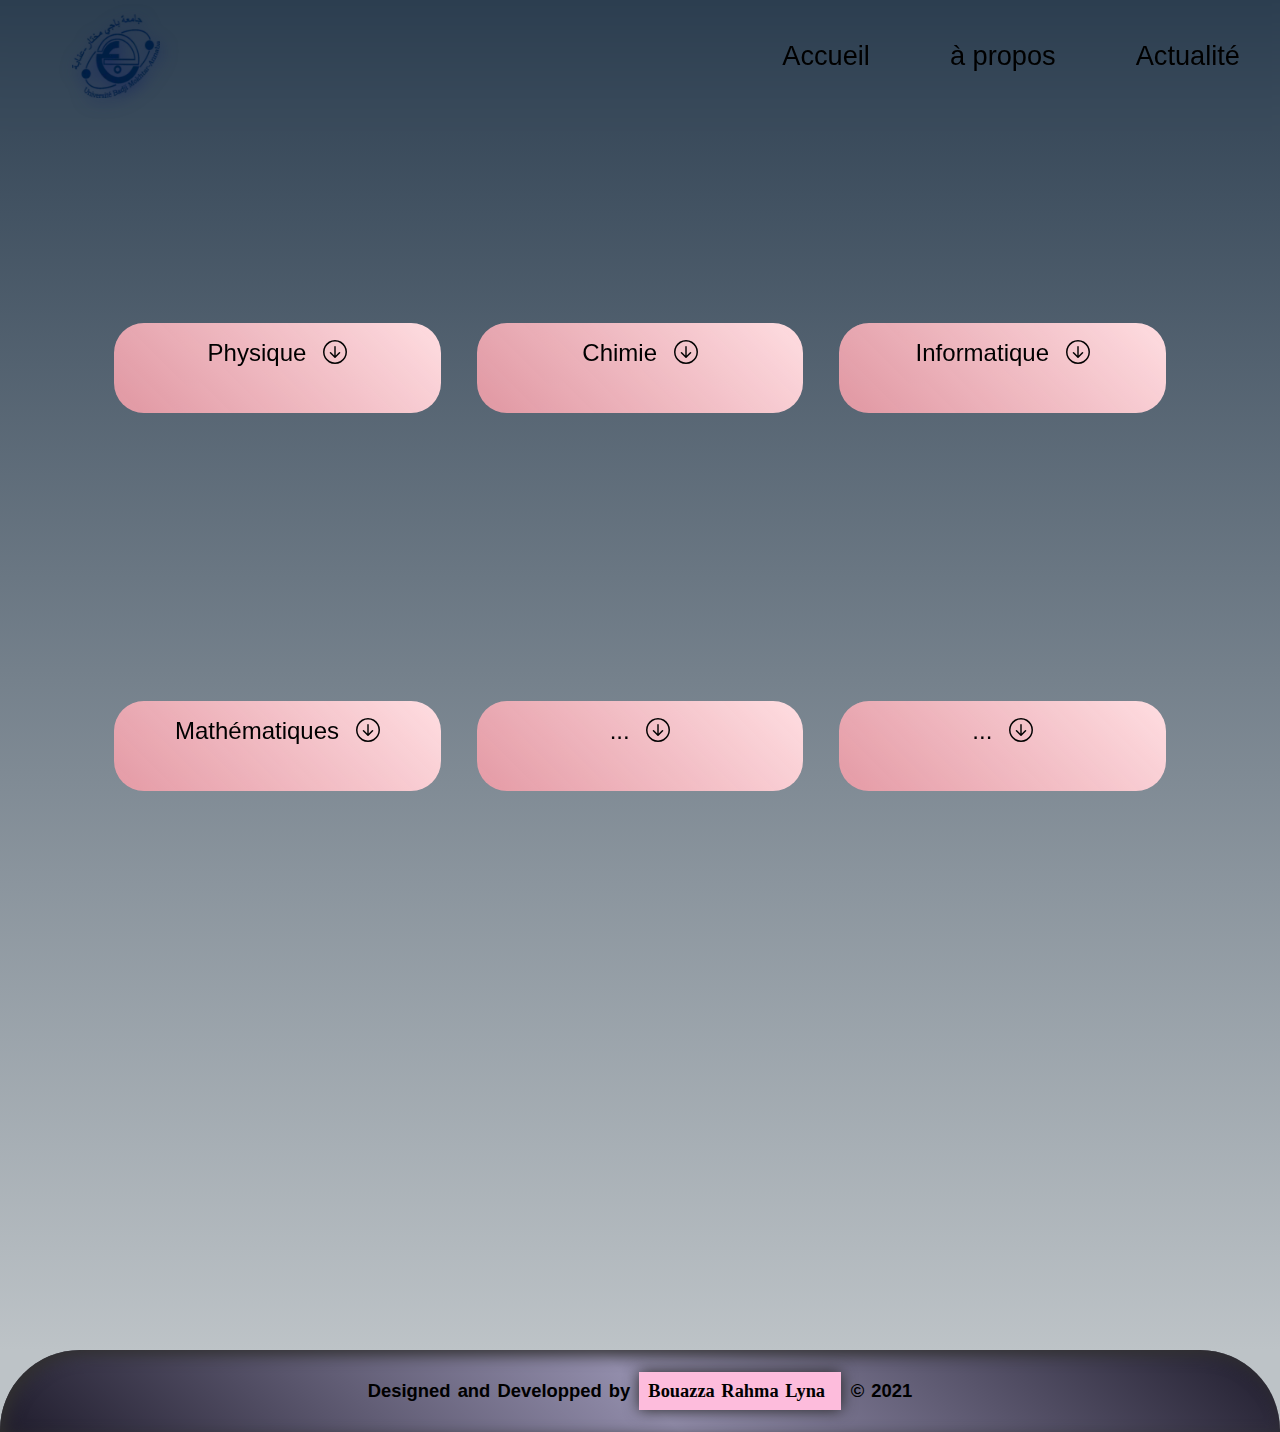
<file: Séries.html>
<!DOCTYPE html><html lang="en"><head><meta charset="UTF-8" /><meta http-equiv="X-UA-Compatible" content="IE=edge" /><meta name="description" content="educational page" /><meta name="theme-color" content="#2c3e5091" /><meta name="viewport" content="width=device-width, initial-scale=1.0" /><link rel="icon" href="webp/log2 (1).webp" type="image" /><link rel="stylesheet" href="https://cdn.jsdelivr.net/npm/bootstrap-icons@1.5.0/font/bootstrap-icons.css" /><link rel="stylesheet" href="https://unpkg.com/aos@next/dist/aos.css" /><link rel="stylesheet" href="TD.css" /> <script defer src="main.js"></script> <title>Séries de TD</title></head><body><div class="loader" id="loader"> <img src="load/Interwind-1s-167px (2).gif" alt="loading..." /></div><div class="main" id="main"> <header class="show-when-desktop"> <img class="logo" src="webp/log2 (1).webp" alt="logo" /> <nav class="sideNav"><ul class="sideNav1"><li class="active"> <a href="index.html" accesskey="ac"> Accueil </a></li><li> <a href="index.html#information" accesskey="p"> à propos </a></li><li> <a href="index.html#actualité" accesskey="a"> Actualité </a></li></ul> </nav> </header> <header class="show-when-tab" id="tab"> <img class="logo" src="webp/log2 (1).webp" alt="logo2" /> <label for="burger" class="absolute" id="absolute" ><i class="bi bi-three-dots"></i ></label> <input id="burger" type="checkbox" class="checkbox" /><div class="show-on-click"><div class="main-menu"> <a href="index.html" class="power" accesskey="ac"> Accueil </a></div><div class="main-menu"> <a href="index.html#information" class="power" accesskey="p" >à propos</a ></div><div class="main-menu"> <a href="index.html#actualité" class="power" accesskey="a" >Actualité</a ></div></div> <br class="so" /> <br class="so" /> <br class="so" /> </header> <section class="section" id="section" data-aos="flip-left" data-aos-duration="1500" data-aos-once="true" data-aos-delay="500" ><div class="div div1" id="div1"> Physique <i class="bi bi-arrow-down-circle"></i><ul class="list list1" id="list1"><li><a href="#">Série 1</a></li><li><a href="#">Série 2</a></li><li><a href="#">Série 3</a></li><li><a href="#" class="none">Série 4</a></li></ul></div><div class="div div2" id="div2"> Chimie <i class="bi bi-arrow-down-circle"></i><ul class="list list2" id="list2"><li><a href="#">Série 1</a></li><li><a href="#">Série 2</a></li><li><a href="#">Série 3</a></li><li><a href="#" class="none">Série 4</a></li></ul></div><div class="div div3" id="div3"> Informatique <i class="bi bi-arrow-down-circle"></i><ul class="list list3" id="list3"><li><a href="#">Série 1</a></li><li><a href="#">Série 2</a></li><li><a href="#">Série 3</a></li><li><a href="#" class="none">Série 4</a></li></ul></div><div class="div div4" id="div4"> Mathématiques <i class="bi bi-arrow-down-circle"></i><ul class="list list4" id="list4"><li><a href="#">Série 1</a></li><li><a href="#">Série 2</a></li><li><a href="#">Série 3</a></li><li><a href="#" class="none">Série 4</a></li></ul></div><div class="div div5" id="div5"> ... <i class="bi bi-arrow-down-circle"></i><ul class="list list5" id="list5"><li><a href="#">...</a></li><li><a href="#">...</a></li><li><a href="#">...</a></li><li><a href="#" class="none">...</a></li></ul></div><div class="div div6" id="div6"> ... <i class="bi bi-arrow-down-circle"></i><ul class="list list6" id="list6"><li><a href="#">...</a></li><li><a href="#">...</a></li><li><a href="#">...</a></li><li><a href="#" class="none">...</a></li></ul></div> </section></div> <script src="https://unpkg.com/aos@next/dist/aos.js"></script> <script>AOS.init();</script> </body><div class="footer_back"> <footer><p class="footer"> Designed and Developped by <br class="hidden" /> <a href="https://www.instagram.com/rahma.bouazza/" target="_blank" rel="noopener" class="awsome" title="Yes I made this website &#128540;" > Bouazza Rahma Lyna </a> &copy; 2021</p> </footer></div></html>
</file>
<file: TD.css>
*{margin:0;padding:0}html{scroll-behavior:smooth;scrollbar-color:#bee3db #343a40;overflow-y:scroll;overflow-x:hidden;width:100%;scroll-margin:0;font-display:optional;box-sizing:border-box}*,*:before,*:after{box-sizing:inherit}::-webkit-scrollbar{width:1.1em}::-webkit-scrollbar-track{background-color:#343a40;box-shadow:inset 3px 3px 20px black}::-webkit-scrollbar-thumb{background:linear-gradient(to bottom,#67a7a7,#bee3db);border-radius:1rem}::-webkit-scrollbar-thumb:hover{background:linear-gradient(to right,#67a7a7,#bee3db);cursor:pointer}.loader{background-color:#fff;position:fixed;top:0;bottom:0;right:0;left:0;width:100%;height:100%;z-index:5;display:flex;justify-content:center;align-items:center}.hidden{animation:fadeOut 1.5s;animation-fill-mode:forwards}@keyframes fadeOut{100%{opacity:0;visibility:hidden}}header{width:100%;margin-left:auto;margin-right:auto;height:14.5vh;animation:down 1s 1 linear;backdrop-filter:blur(3px);-webkit-backdrop-filter:blur(3px)}@keyframes down{0%{transform:translateY(-110px)}100%{transform:translateY(0)}}.show-when-tab{display:none}.logo{width:6.5rem;height:7rem;position:absolute;left:4rem;padding:0.9rem 0.5rem;filter:drop-shadow(2px 4px 8px #14255e);animation:down 2.25s 1}.logo:hover,.logo:focus{transform:rotate(360deg);transition:5s linear;cursor:pointer}.sideNav1{display:flex;flex-direction:row;flex-wrap:nowrap;justify-content:flex-end;list-style:none;animation:down 2.25s 1}.sideNav ul li{padding:2.5rem}.sideNav a{color:#000;font-weight:400;text-decoration:none;font-size:1.7rem;font-family:-apple-system,BlinkMacSystemFont,"Segoe UI",Roboto,Oxygen,Ubuntu,Cantarell,"Open Sans","Helvetica Neue",sans-serif;transition:0.5s}.sideNav ul li:hover{cursor:pointer}.sideNav a:hover, .sideNav a:focus{background-color:rgb(124, 194, 194);border-radius:20px;padding:10px;box-shadow:2px 2px 5px black}.main{background:linear-gradient(to bottom,#2c3e50,#bdc3c7);width:100%;min-height:150vh}.section{position:relative;top:9%;margin:6rem;display:flex;flex-wrap:wrap;flex-direction:row;align-items:center;justify-content:space-around}.div{position:relative;height:10vh;width:30%;margin:6rem 1rem 12rem 1rem;padding:1rem;color:black;text-decoration:none;text-align:center;font-size:1.5rem;font-weight:500;font-family:-apple-system,BlinkMacSystemFont,"Segoe UI",Roboto,Oxygen,Ubuntu,Cantarell,"Open Sans","Helvetica Neue",sans-serif;cursor:pointer;border-radius:30px;background:linear-gradient(45deg, #ee9ca7e8, #ffdde1);transition:0.5s;z-index:-1;animation:bo 6s infinite linear}@keyframes bo{50%{border-radius:18px}}.div:hover,.div:active{transform:scale(1.05);color:rgb(112, 37, 37);box-shadow:0 0 25px rgb(218,96,116)}.bi-arrow-down-circle{margin-top:5px;margin-left:10px}.list{display:none;width:100%;position:absolute;left:0;z-index:20;top:75px;list-style:none;padding:10px;border-radius:30px;background:linear-gradient(45deg, #ee9ca7, #ffdde1);animation:hi 1.7s 1 linear}@keyframes hi{0%{opacity:0.6;border-radius:90px}50%{opacity:0.7;border-radius:50px}50%{opacity:1;border-radius:30px}}.list li{padding:8px}.list li a{transition:0.4s}.list li a:hover, .list li a:active, .list li a:focus{color:rgb(185,52,81);cursor:pointer}a{text-decoration:none;color:black}.block{display:block}footer{width:100%;height:auto;position:relative;margin-bottom:0;text-align:center;font-weight:600;font-size:1.15rem;font-family:-apple-system,BlinkMacSystemFont,'Segoe UI',Roboto,Oxygen,Ubuntu,Cantarell,'Open Sans','Helvetica Neue',sans-serif;background:linear-gradient(45deg, #1f1c2c, #928dab, #1f1c2c);background-position:center;background-size:cover;padding-top:30px;padding-bottom:30px;border-radius:80px 80px 0 0;word-spacing:2px;box-shadow:inset 5px 5px 15px rgb(49, 48, 48);animation:mymodel 8s infinite linear}@keyframes mymodel{50%{border-radius:45px 45px 0 0}}.awsome{text-decoration:none;font-weight:bold;font-family:cursive;padding:8px;margin-right:10px;margin-left:2px;color:black;background-color:rgb(253, 188, 220);border:1px solid rgb(253, 188, 220);box-shadow:0 0 15px rgb(41, 40, 40);transition:1s;animation:me 5s infinite ease-out}.awsome:hover,.awsome:focus{cursor:pointer;color:white;background:linear-gradient(45deg, #cc2b5e, #753a88);border:0px}@keyframes me{0%{border-radius:30px}50%{border-radius:10px}100%{border-radius:30px}}.hidden{display:none}.footer_back{background-color:#bdc3c7}@media (max-width: 1153px){.div{width:40%;margin:6rem 1rem 3rem 1rem}.section{top:2%}.no{visibility:hidden}.main{min-height:155vh}}@media (max-width: 1023px){.show-when-tab{display:block;height:14vh}.show-when-desktop{display:none}.logo{left:0.9rem;height:6rem;width:5.5rem}.checkbox{display:none}.absolute{display:block;position:absolute;top:30px;right:30px;transition:0.5s;animation:space 5s 1 linear}.absolute:hover{transform:rotate(90deg);animation-play-state:paused}#burger:checked{transform:rotate(90deg);animation-play-state:paused}@keyframes space{0%{top:10px;color:#63a2c2}50%{top:50px;transform:rotate(360deg)}100%{top:10px;color:indianred}}.bi-three-dots{font-size:3rem;transition:0.6s}.bi-three-dots:hover,#burger:checked{cursor:pointer;padding:2.5px;box-shadow:0 0 12px black;border-radius:55px;background:linear-gradient(60deg,#b6fbff,#83a4d4)}.show-on-click{display:none}#burger:checked+.show-on-click{display:block}.main-menu{position:relative;top:14vh;width:100%;padding:20px 40px;border-bottom:10px solid rgba(3, 28, 44);border-radius:50px;animation:slide 1s 1;background:rgba(255, 255, 255, 0.05)}@keyframes slide{0%{transform:translateX(-150px)}50%{transform:translateX(100px)}100%{transform:translateX(0)}}.main-menu:hover,.main-menu:focus{background-color:#81c3d4b7;box-shadow:2px 2px 5px rgba(3, 28, 44);transition:0.6s}.main-menu:hover a, .main-menu:focus a{color:rgb(253, 236, 189);transition:0.6s}.main-menu a{text-decoration:none;color:black;padding:1.25rem 17rem 1.25rem 1.9rem;font-size:1.5rem;font-family:-apple-system,BlinkMacSystemFont,"Segoe UI",Roboto,Oxygen,Ubuntu,Cantarell,"Open Sans","Helvetica Neue",sans-serif}.main-menu a:hover, .main-menu a:focus{transition:1s;font-weight:600;border-bottom:0}footer{font-size:0.95rem;margin-bottom:0}.no{visibility:hidden}.section3{bottom:-150px}}@media (max-width: 850px){.section{position:relative;top:0;margin:7rem;display:flex;flex-direction:column;align-items:center;justify-content:center}.div{width:70%}.section2{top:4%}.main{height:230vh}.more{height:260vh}.noo{visibility:hidden}.no{visibility:visible}}@media (max-width: 635px){.div{width:85%}}@media (max-width: 560px){.fa-bars{font-size:2.1rem;transform:scaleX(1.35);transition:0.5s}.absolute{position:absolute;top:30px;right:35px}.logo{width:5rem;height:5.5rem;position:absolute;left:0.9rem;top:10px}footer{font-size:1rem;line-height:2.5rem;padding:15px 10px 10px 10px;border-radius:90px 90px 0 0}.awsome{font-size:0.9rem}.hidden{display:block}.noo{visibility:hidden}}@media (max-width: 511px){.bi-arrow-down-circle{display:none}.div{padding-top:1.2rem;font-size:1.3rem;height:8.7vh}}@media (max-width: 477px){.main-menu a{padding:1.25rem 1.9rem;width:100%;position:relative;left:25%;font-size:1.3rem}.noo{visibility:hidden}.div{width:100%;left:-20px}}@media (max-width: 412px){.div{width:160%;position:relative;left:-60px}}@media (max-width: 340px){.div{width:200%;position:relative;left:-75px;padding-right:1.5rem}}@media (max-width: 322px){.div{width:250%;left:-85px}.div4{width:270%}}@media (max-width: 297px){.div{width:270%}.div4{width:290%}}@media (min-height:710px){.list{top:85px}}
</file>
